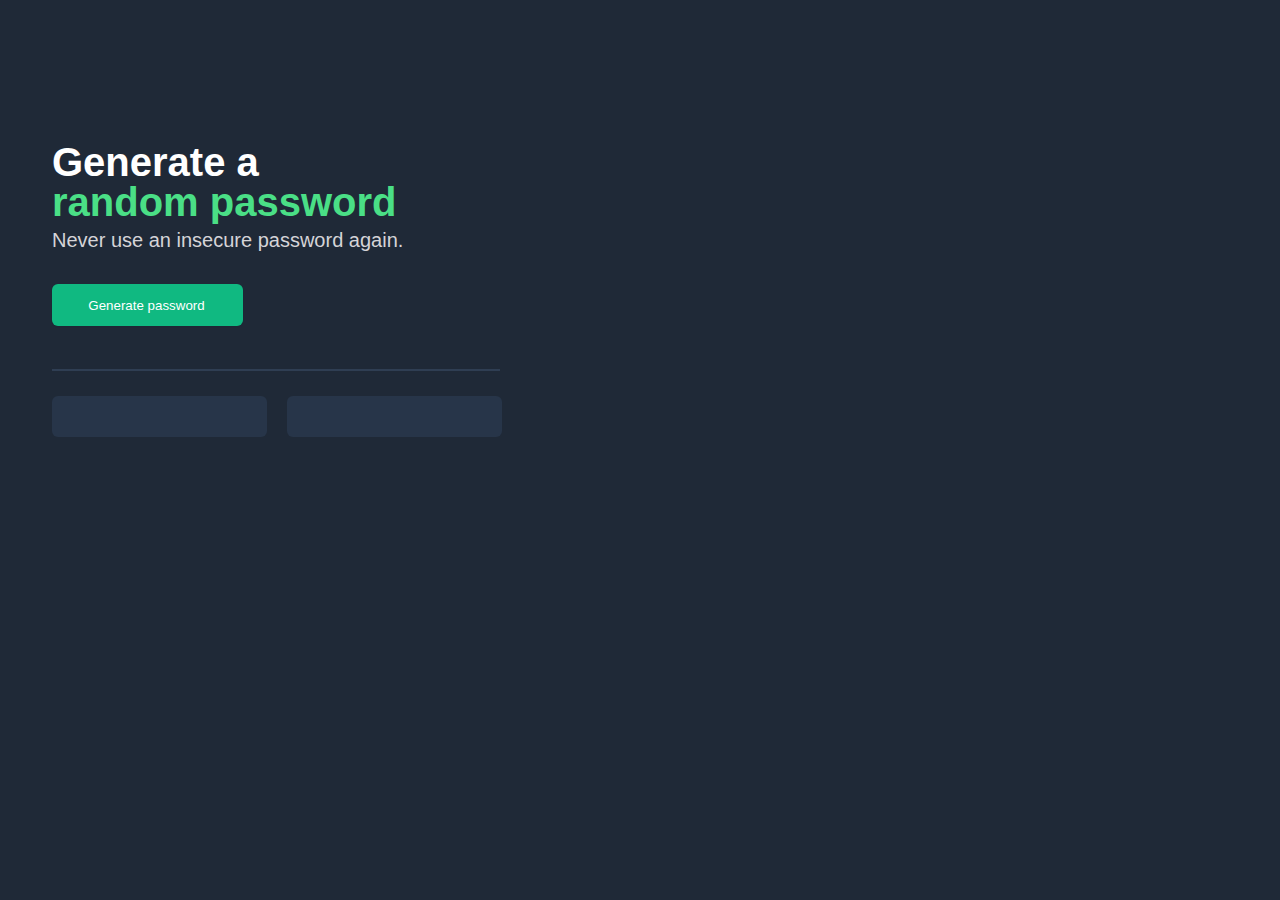
<file: Fifth Project Password Generator/index.html>
<!DOCTYPE html>
<html lang="en">
<head>
    <meta charset="UTF-8">
    <meta http-equiv="X-UA-Compatible" content="IE=edge">
    <meta name="viewport" content="width=device-width, initial-scale=1.0">
    <link rel="stylesheet" href="index.css">
    <title>Password Generator</title>
</head>
<body>
    <h1>Generate a <span style="color: #4ADF86;">random password</span></h1>
    <h3>Never use an insecure password again.</h3>
    <button id="generate-el" onclick="generatePassword()">Generate password</button>
    <hr>
    <div class="footer-btn">
        <input id="btn1" value="" onclick="copy1()"/>
        <input id="btn2" value="" onclick="copy2()"/>
    </div>
    <script src="index.js"></script>
</body>
</html>
</file>
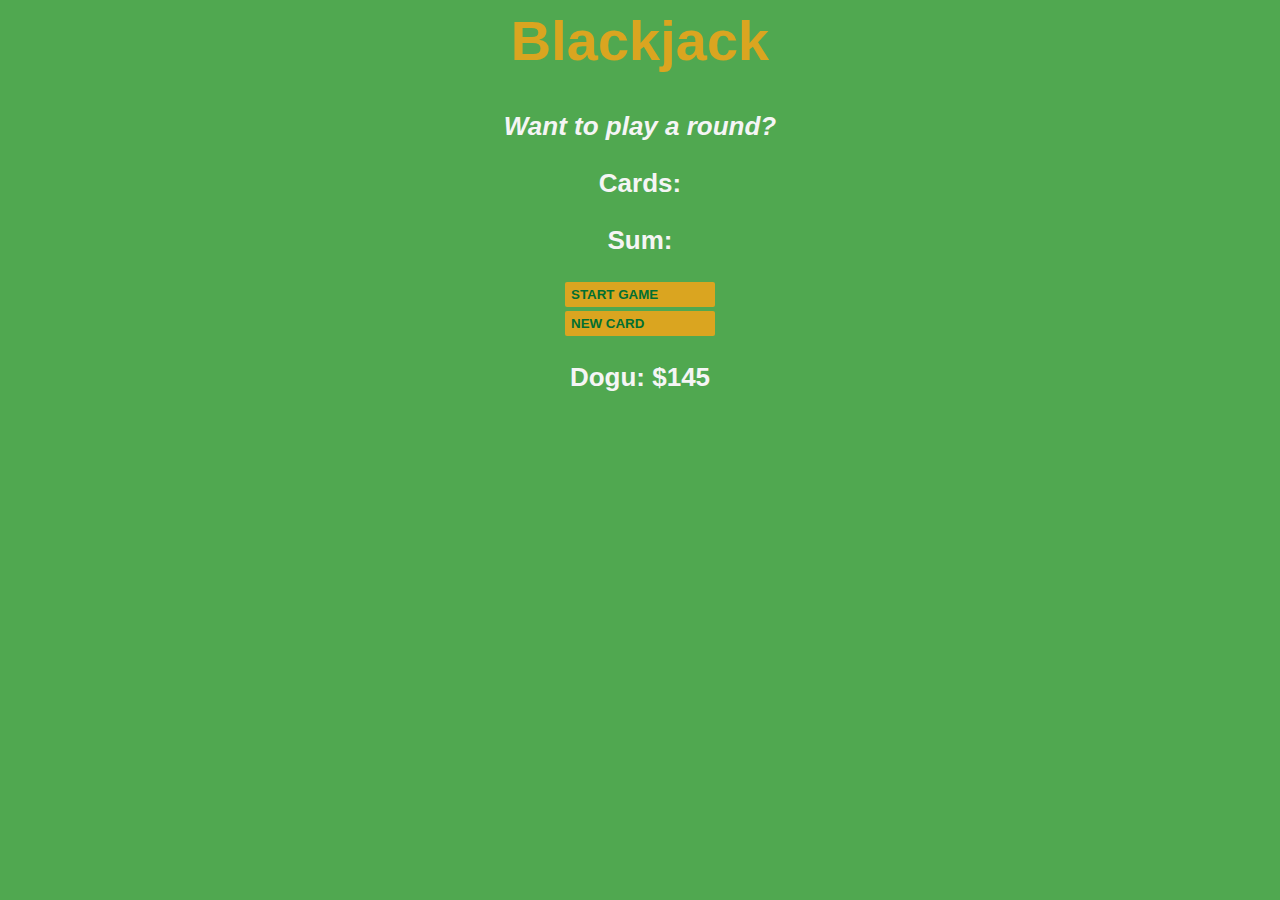
<file: Fourth Project Blackjack/index.html>
<html>
    <head>
        <link rel="stylesheet" href="index.css">
    </head>
    <body>
        <h1>Blackjack</h1>
        <p id="message-el">Want to play a round?</p>
        <p id="cards-el">Cards:</p>
        <p id="sum-el">Sum:</p>
        <button id="start-btn" onclick="startGame()">START GAME</button>
        <button onclick="newCard()">NEW CARD</button>
        <p id="player-el"></p>
        <script src="index.js"></script>
    </body>
</html>
</file>
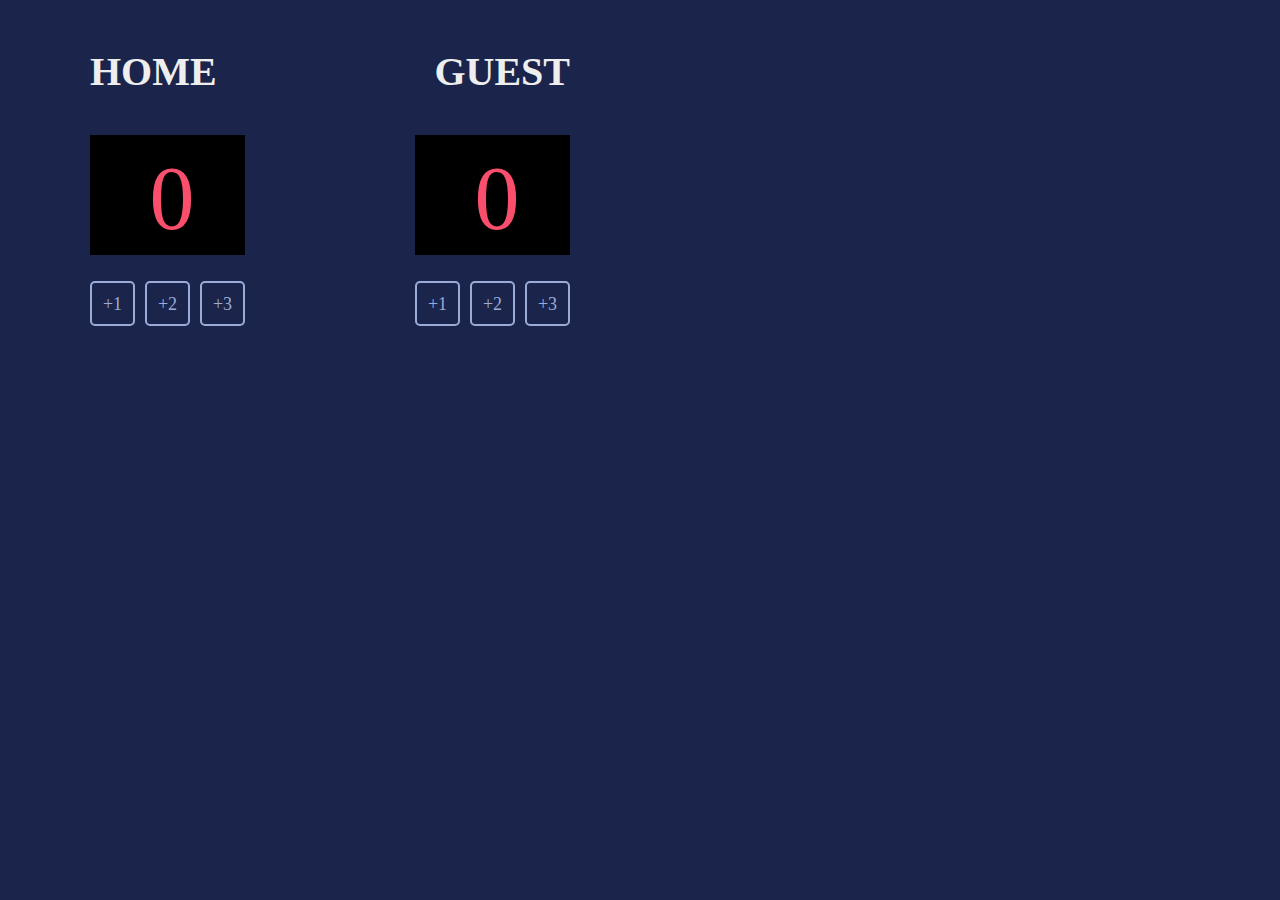
<file: Second Project Basketball Scoreboard/index.html>
<!DOCTYPE html>
<html lang="en">
<head>
    <meta charset="UTF-8">
    <meta http-equiv="X-UA-Compatible" content="IE=edge">
    <meta name="viewport" content="width=device-width, initial-scale=1.0">
    <link rel="stylesheet" href="index.css">
    <title>Basketball Scoreboard</title>
</head>
<body>
    <div class="container">
        <div>
            <h3>HOME</h3>
        </div>
        <div>
            <h3>GUEST</h3>
        </div>
    </div>
    <div class="score-table">
        <div class="score-left">
            <span id="home-score" class="score-value"></span>
        </div>
        <div class="score-right">
            <span id="guest-score" class="score-value"></span>
        </div>
    </div>
    <footer>
        <div class="buttons">
            <div class="home-btn">
                <button id="points" onclick="homePlusOne()">+1</button>
                <button id="points" onclick="homePlusTwo()">+2</button>
                <button id="points" onclick="homePlusThree()">+3</button>
            </div>
            <div class="guest-btn">
                <button id="points" onclick="guestPlusOne()">+1</button>
                <button id="points" onclick="guestPlusTwo()">+2</button>
                <button id="points" onclick="guestPlusThree()">+3</button>
            </div>
        </div>
    </footer>        
    <script src="index.js"></script>
</body>
</html>
</file>
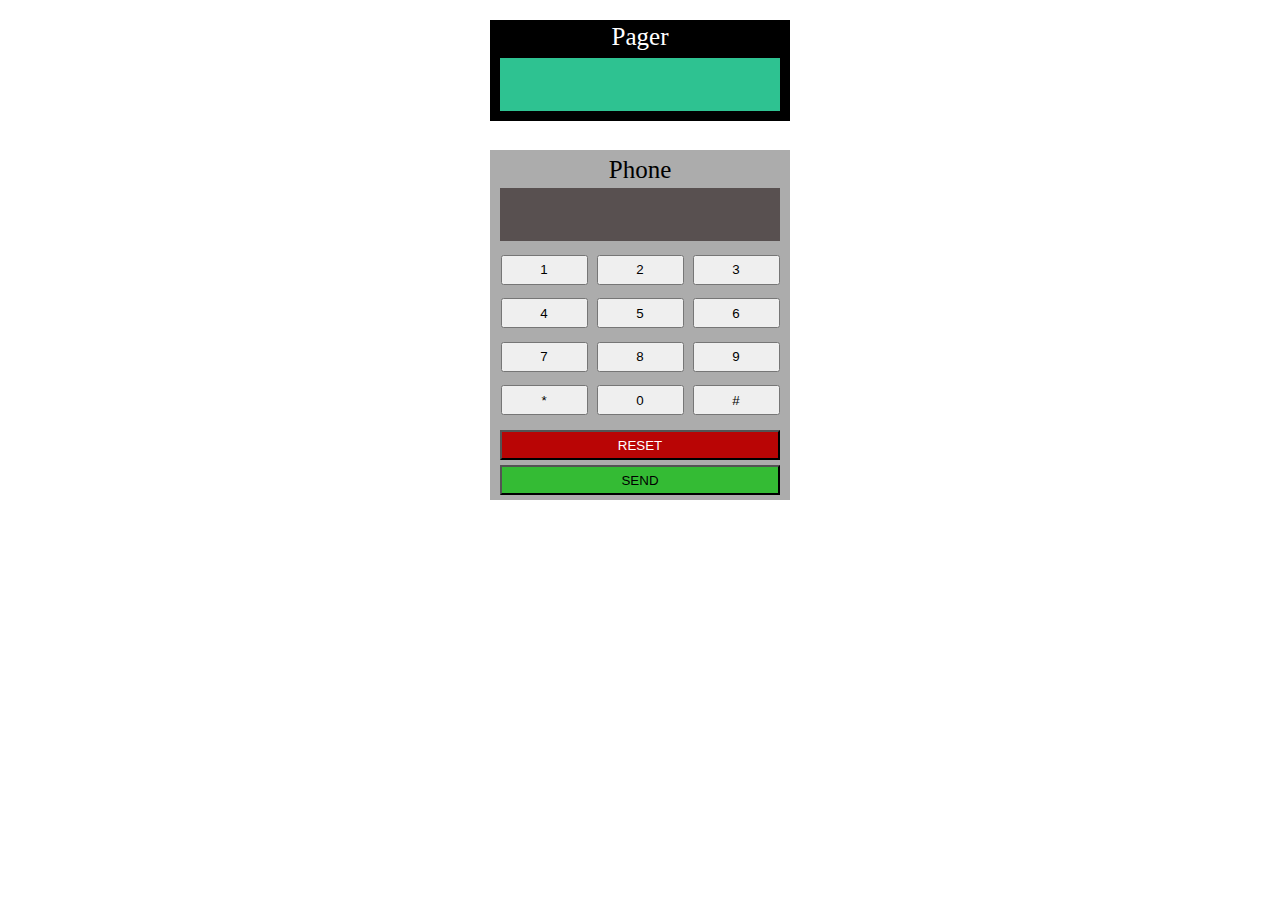
<file: Third Project Pager App/index.html>
<!DOCTYPE html>
<html lang="en">
<head>
    <meta charset="UTF-8">
    <meta http-equiv="X-UA-Compatible" content="IE=edge">
    <meta name="viewport" content="width=device-width, initial-scale=1.0">
    <link rel="stylesheet" href="index.css">
    <title>Pager App</title>
</head>
<body>
    <header>        
        <div class="pager">
            <span>Pager</span>
        </div>
        <div class="pager-screen">
            <span id="pager-screen"></span>
        </div>
    </header>
    <section>
        <div class="container">
            <div class="phone">
                <div class="phone-name">
                    <span>Phone</span>
                </div>
                <div class="phone-view">
                    <span id="phone-screen" style="color: white;"></span>
                </div>
            </div>
            <div class="buttons">
                <div class="f-line">
                    <button id="btn1" onclick="no1()">1</button>
                    <button id="btn2" onclick="no2()">2</button>
                    <button id="btn3" onclick="no3()">3</button>
                </div>
                <div class="s-line">
                    <button id="btn4" onclick="no4()">4</button>
                    <button id="btn5" onclick="no5()">5</button>
                    <button id="btn6" onclick="no6()">6</button>
                </div>
                <div class="t-line">
                    <button id="btn7" onclick="no7()">7</button>
                    <button id="btn8" onclick="no8()">8</button>
                    <button id="btn9" onclick="no9()">9</button>
                </div>
                <div class="l-line">
                    <button id="btnStar" onclick="noStar()">*</button>
                    <button id="btn0" onclick="no0()">0</button>                    
                    <button id="btnSquare" onclick="noSquare()">#</button>
                </div>
            </div>
        </div>
    </section>
    <footer>
        <button id="reset" onclick="reset()">RESET</button>
        <button id="send" onclick="send()">SEND</button>
    </footer>
    <script src="index.js"></script>
</body>
</html>
</file>
<file: Fifth Project Password Generator/index.css>
body {
    margin: 0;
    background-color: #1F2937;
    font-family: 'Trebuchet MS', 'Lucida Sans Unicode', 'Lucida Grande', 'Lucida Sans', Arial, sans-serif;
}
h1{
    position: absolute;
    width: 354px;
    height: 80px;
    left: 52px;
    top: 115px;
    font-weight: 800;
    font-size: 40px;
    line-height: 40px;
    color: #FFFFFF;
}
h3{
    position: absolute;
    width: 372px;
    height: 28px;
    left: 52px;
    top: 205px;
    font-weight: 400;
    font-size: 20px;
    line-height: 20px;
    margin-top: 25px;
    color: #D5D4D8;
}
button {
    display: flex;
    flex-direction: row;
    justify-content: center;
    align-items: center;
    padding: 9px 17px 9px 15px;
    gap: 12px;
    position: absolute;
    width: 191px;
    height: 42px;
    left: 52px;
    top: 284px;
    border-width: 0px;
    background-color: #10B981;
    box-shadow: 0px 1px 2px rgba(0, 0, 0, 0.05);
    border-radius: 6px;
    color: #FFFFFF;
}
hr {
    position: absolute;
    width: 446px;
    height: 0px;
    left: 52px;
    top: 361px;
    border: 1px solid #2F3E53;
}
#btn1 {
    position: absolute;
    width: 211px;
    height: 39px;
    left: 52px;
    top: 396px;    
    border-width: 0px;
    background: #273549;
    border-radius: 6px;
    color: #55F991;
    text-align: center;
}
#btn2 {
    position: absolute;
    width: 211px;
    height: 39px;
    left: 287px;
    top: 396px;    
    border-width: 0px;
    background: #273549;
    border-radius: 6px;
    color: #55F991;
    text-align: center;
}
</file>
<file: Fourth Project Blackjack/index.css>
/* Complete the CSS styling according to the provided design */

body {
    font-family: 'Trebuchet MS', 'Lucida Sans Unicode', 'Lucida Grande', 'Lucida Sans', Arial, sans-serif;
    background-color: rgba(0, 128, 0, 0.688);
    text-align: center;
    color: whitesmoke;
    font-size: 26px;
    font-weight: bold;
}

h1 {
    color: goldenrod;
    font-size: 56px;
}

#message-el {
    font-style: italic;
}

button {
    color: #016f32;
    width: 150px;
    background: goldenrod;
    padding-top: 5px;
    padding-bottom: 5px;
    font-weight: bold;
    border: none;
    border-radius: 2px;
    display: flex;    
    margin: auto;
    margin-top: 4px;
}
</file>
<file: Second Project Basketball Scoreboard/index.css>
body {
    background: #1B244A;
    width: 575px;
    height: 385px;
}

.container {
    display: flex;
    justify-content: space-between;
    width: 480px;
    position: relative;
    left: 82px;
}
.container h3 {
    font-family: 'Verdana';
    font-style: normal;
    font-weight: 700;
    font-size: 40px;
    text-align: center;
    color: #EEEEEE;
}
/* Score Table start */
.score-table{
    display: flex;
    justify-content: space-between;    
    width: 480px;
    height: 120px;
    position: relative;
    left: 82px;
}
.score-left {
    width: 155px;
    background: black;
    text-align: center;
    color: #F94F6D;
}
.score-value {
    font-family: 'Cursed Timer ULiL';
    font-style: normal;
    font-weight: 400;
    font-size: 90px;
    line-height: 127px;
    margin-left: 9px;
}

.score-right {
    width: 155px;
    background: black;
    text-align: center;
    color: #F94F6D;
}

/* Score Table end */


/* Buttons start */

#points {  
    
    border: 2px solid #9AABD8;
    font-family: 'Cursed Timer ULiL';
    font-style: normal;
    font-weight: 400;
    font-size: 18px;
    line-height: 28px;
    text-align: center;
    color: #9AABD8;
    width: 45px;
    height: 45px;
    border-radius: 5px;
    background-color: #1B244A;
}
#points:hover {
    background-color: #EEEEEE;
    transition: 0.3s;
}
.buttons {    
    display: flex;
    width: 480px;
    position: relative;
    left: 82px;
    margin-top: 26px;
}

/* Home buttons */
.home-btn {
    width: 155px;
    display: flex;
    justify-content: space-between;
}

/* Guest buttons */
.guest-btn {
    width: 155px;
    display: flex;
    justify-content: space-between;
    margin-left: auto;
}

/* Buttons end */
</file>
<file: Third Project Pager App/index.css>
*{
    margin: 0;
    padding: 0;
}

body {
    background-color: white;
    width: 350px;
    height: 400px;
    text-align: center;
    font-size: 36px;
    margin: auto;
}

/* Header start */

header{
    position: relative;
    top: 20px;
    width: 300px;
    height: 90px;
    margin: auto;
    background-color: black;
}
.pager {
    position: relative;
    top: 3px;
    font-size: 25px;
    color: white;
}
.pager-screen {
    background-color: rgb(46, 194, 145);
    border: solid 10px;
    color: black;
    height: 40px;
    padding-top: 13px;
}

/* Header end */

/* Section start */

section {
    width: 300px;
    margin: auto;
    margin-top: 60px;
    height: 280px;
    background-color: rgb(172, 172, 172);
}

/* Top of section */

.phone {
    font-size: 25px;
    color: black;
}
.phone-name {
    position: relative;
    top: 6px;
}
.phone-view {
    background-color: rgba(16, 2, 2, 0.54);
    border: solid 10px;
    color: rgb(172, 172, 172);
    height: 40px;
    padding-top: 13px;
}

/* Buttons */

.buttons {
    width: 280px;
    margin: auto;
    margin-top: -10px;
}
.f-line button{
    width: 87px;
    height: 30px;    
}
.s-line button{
    width: 87px;
    height: 30px;
}
.t-line button{
    width: 87px;
    height: 30px;
}
.l-line button{
    width: 87px;
    height: 30px;
}

/* Section end */

/* Footer start */

footer {
    width: 300px;
    background-color: rgb(172, 172, 172);
    margin: auto;
    display: flex;
    flex-direction: column;
}
#reset {
    width: 280px;
    color: white;
    background-color: rgb(185, 5, 5);
    height: 30px;
    margin: auto;
    margin-bottom: 5px;
}
#send {
    width: 280px;
    color: black;
    background-color: rgb(52, 187, 52);
    height: 30px;
    margin: auto;
    margin-bottom: 5px;
}


/* Footer end */
</file>
